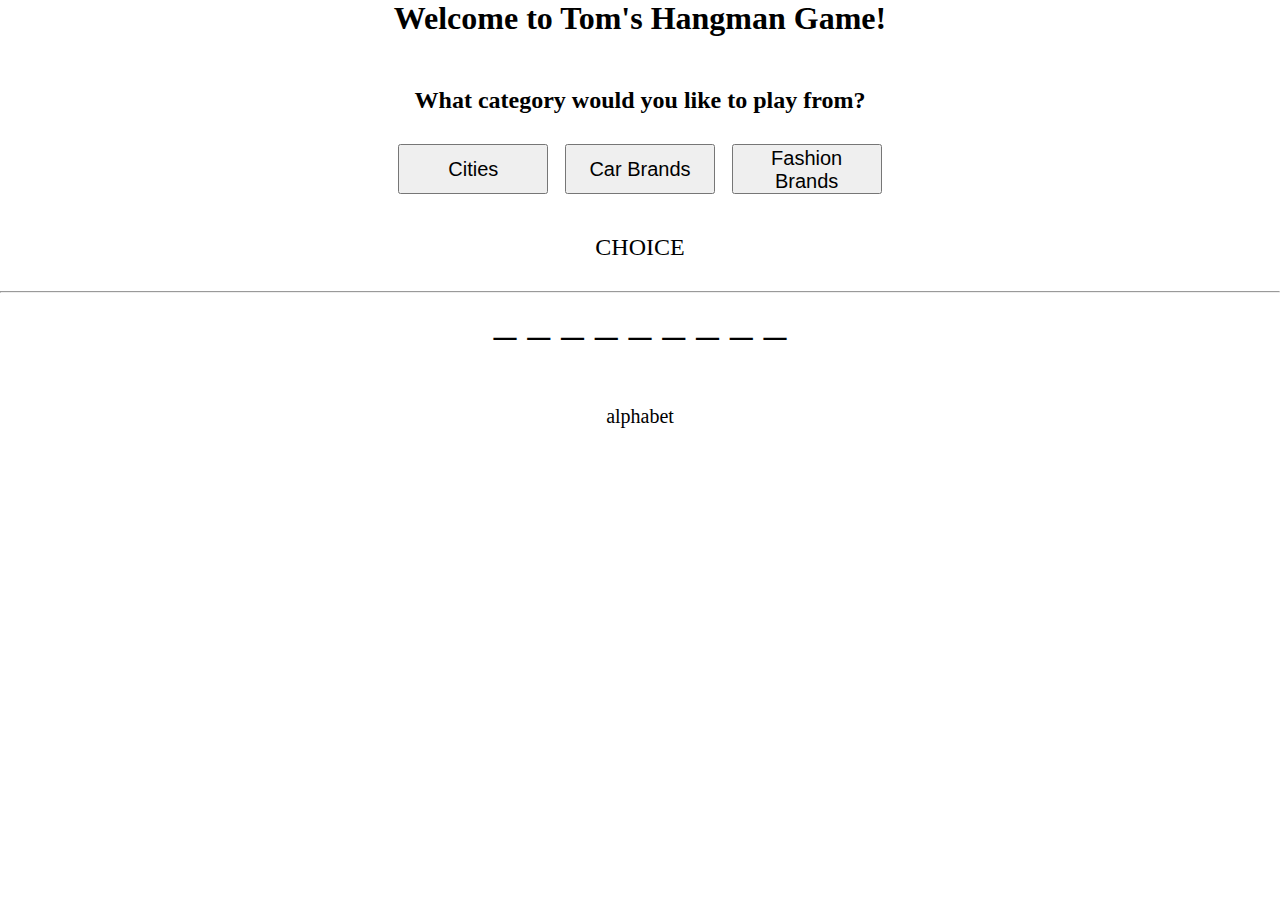
<file: components/index.html>
<html> 
    <head>
    <title>Tom's Hangman</title>
        <h1 id="title">Welcome to Tom's Hangman Game!</h1>
        <h2 id="cat">What category would you like to play from?</h2>
    <link rel="stylesheet" href="style.css"></link>
    </head>
    <body>
        <span id="cat-container">
            <button id="cities-btn">Cities</button>
            <button id="car-btn">Car Brands</button>
            <button id="fashion-btn">Fashion Brands</button>
        </span>
        <p id="cat-choice">CHOICE</p>
        <hr />
        <p id="word-to-guess">_ _ _ _ _ _ _ _ _</p>
        <div id="btn-container">
            <p id="alphabet">alphabet</p>
        </div>
    </body>
    <script src="index.js"></script>
</html>
</file>
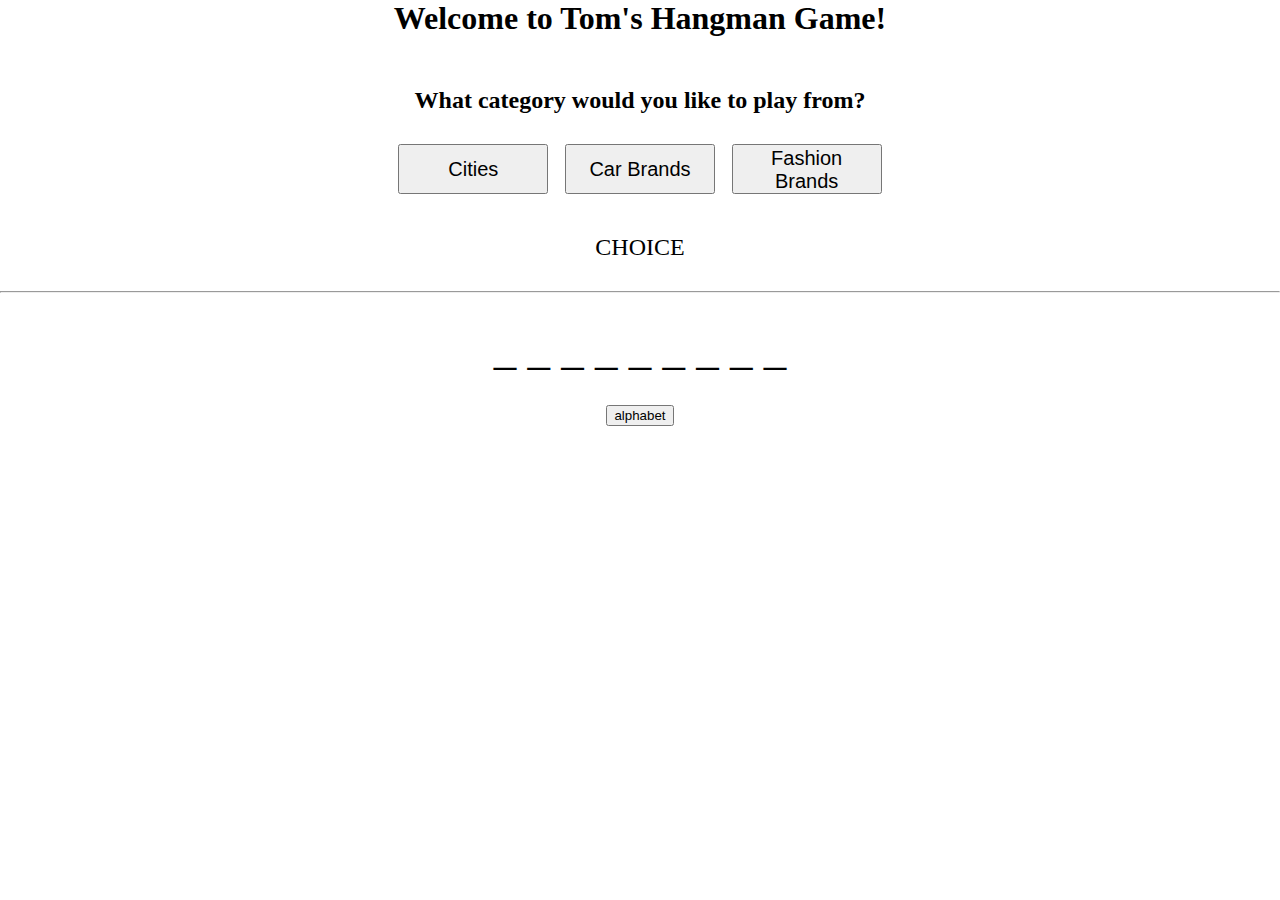
<file: home.html>
<html> 
    <head>
    <title>Tom's Hangman</title>
        <h1 id="title">Welcome to Tom's Hangman Game!</h1>
        <h2 id="cat">What category would you like to play from?</h2>
    <link rel="stylesheet" href="style.css"></link>
    </head>
    <body>
        <span id="cat-container">
            <button id="cities-btn">Cities</button>
            <button id="car-btn">Car Brands</button>
            <button id="fashion-btn">Fashion Brands</button>
        </span>
        <p id="cat-choice">CHOICE</p>
        <hr />
        <div id="btn-container">
            <p id="guessed-chars">_ _ _ _ _ _ _ _ _</p>
            <button id="alphabet">alphabet</button>
            <ul id="ul-el"></ul>
        </div>
    </body>
    <script src="home.js"></script>
</html>
</file>
<file: components/style.css>
* {
    margin:auto;
    padding: none;
}
#title, #cat {
    display: flex;
    justify-content: center;
    margin: auto;
}
#cat {
    padding-top: 50px;
}
#cat-container {
    display: flex;
    justify-content: space-between;
    margin: auto;
    padding-top: 30px;
    padding-bottom: 10px;
    width: 500px;
}
#cities-btn, #car-btn, #fashion-btn { 
    cursor: pointer;
    width: 150px;
    height: 50px;
    font-size: 20px;
}
#btn-container {
    width: fit-content;
    font-size: 20px;
    padding: 30px;
}
#alphabet {
    list-style: none;
    display: flex;
    justify-content: center;
}
li {
    margin-left: 5px;
    margin-right: 5px;
}
.alph {
    width: 40px;
    height: 40px;
    font-size: 24px;
}
#cat-choice {
    display: flex;
    justify-content: center;
    font-size: 24px;
    padding: 30px;
}
#word-to-guess {
    display: flex;
    justify-content: center;
    padding-bottom: 30px;
    font-size: 45px;
}
</file>
<file: style.css>
* {
    margin:auto;
    padding: none;
}
#title, #cat {
    display: flex;
    justify-content: center;
    margin: auto;
}
#cat {
    padding-top: 50px;
}
#cat-container {
    display: flex;
    justify-content: space-between;
    margin: auto;
    padding-top: 30px;
    padding-bottom: 10px;
    width: 500px;
}
#cities-btn, #car-btn, #fashion-btn { 
    cursor: pointer;
    width: 150px;
    height: 50px;
    font-size: 20px;
}
#btn-container {
    padding-top: 30px;
}
#alphabet {
    display: flex;
    justify-content: center;
}
#cat-choice {
    display: flex;
    justify-content: center;
    font-size: 24px;
    padding: 30px;
}
#guessed-chars {
    display: flex;
    justify-content: center;
    padding-bottom: 30px;
    font-size: 45px;
}
</file>
